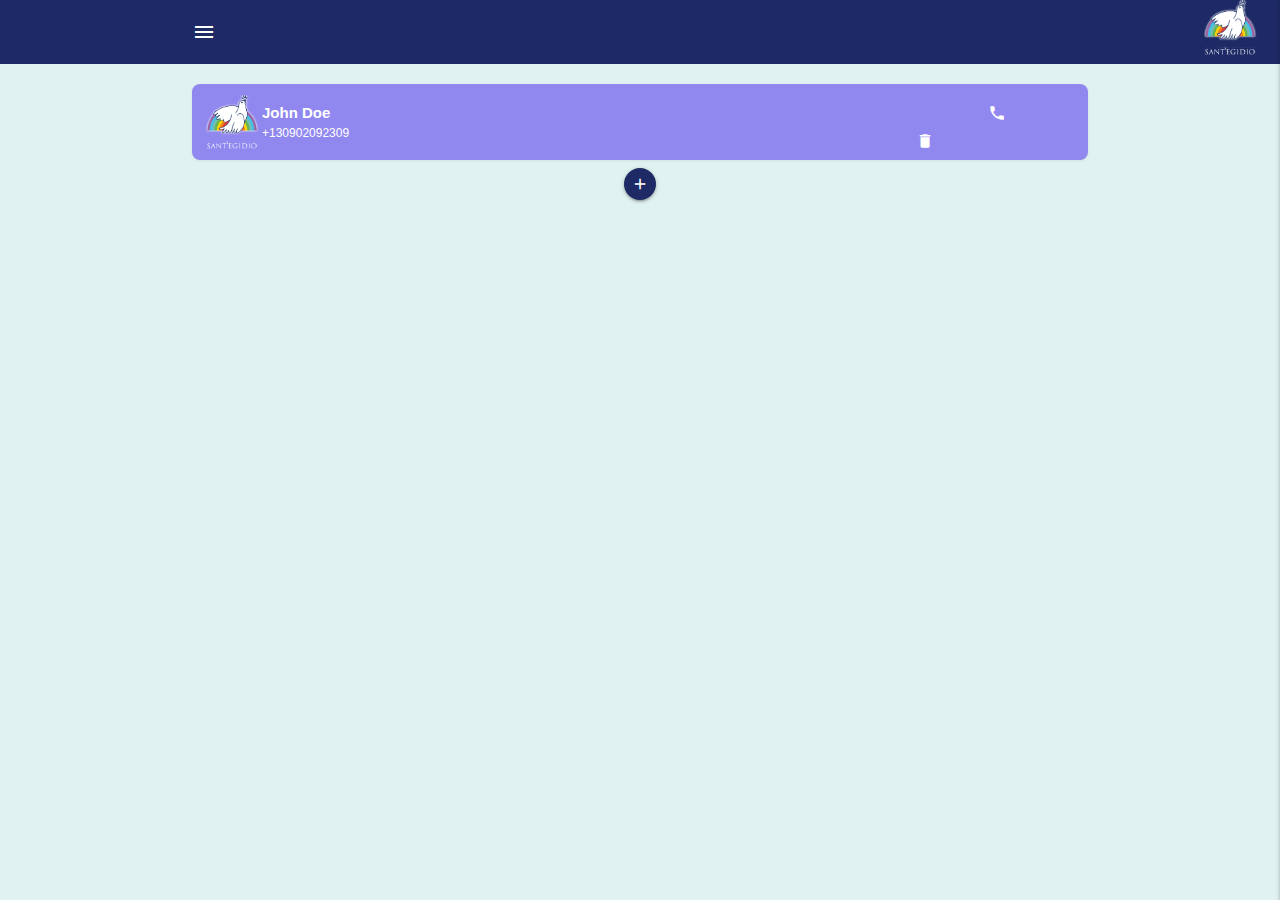
<file: index.html>
<html lang="en">
<head>
    <meta charset="UTF-8">
    <meta name="viewport" content="width=device-width, initial-scale=1.0">
    <meta http-equiv="X-UA-Compatible" content="ie=edge">
    <title>Sant Egidio</title>
    
    
    <!-- materialize icons, css & js -->
    <link type="text/css" href="css/materialize.min.css" rel="stylesheet">
    <link href="https://fonts.googleapis.com/icon?family=Material+Icons" rel="stylesheet">
    <link type="text/css" href="css/styles.css" rel="stylesheet">
    <script type="text/javascript" src="js/materialize.min.js"></script>

</head>
<body class="teal lighten-5">

  <!-- top nav -->
    <img src="img/EdigioLogo.png" class="logoDetail">
  <nav class="z-depth-0">
      <div class="nav-wrapper container">
          <span class="left white-text text-darken-1">
              <i class="material-icons sidenav-trigger" data-target="side-menu">menu</i>
          </span>
          

      </div>
  </nav>

  <!-- side nav -->
  <ul id="side-menu" class="sidenav side-menu">
      <img src="img/EdigioLogo.png" class="logoDetail">
      <li><a class="subheader">Sant'Egidio</a></li>
      <li><a href="pages/homelessFriends.html" class="waves-effect">Seznam kamaradů na ulici</a></li>
      <li><a href="pages/warehouse.html" class="waves-effect">Sklad</a></li>
      <li><a href="pages/actionforhomeless.html" class="waves-effect">Akce pro chudé</a></li>
      <li><a href="pages/occupance.html" class="waves-effect">Zařízení</a></li>
      <li><a href="pages/aboutCRSR.html" class="waves-effect">Egidio v ČR a SR</a></li>
      <li><a href="pages/about.html" class="waves-effect">O Sant'Egidiu</a></li>
      <li><a href="pages/synchronize.html" class="waves-effect">Synchronizovat data</a></li>
      <li><a href="pages/upload.html" class="waves-effect">Vložení dat</a></li>
      <li><a href="pages/download.html" class="waves-effect">Stažení dat</a></li>
  </ul>

  <!-- contacts -->
  <div class="contacts container grey-text text-darken-1">
    <!-- <div class="card-panel contact teal lighten-4 row">
      <img src="img/pkcontacts.png" alt="contact thumb">
      <div class="contact-details">
        <div class="contact-title">John Doe</div>
        <div class="contact-numbers">+130902092309</div>
      </div>      
      <div class="contact-options">        
        <i class="material-icons call_out">call_outline</i>                       
        <i class="material-icons">delete_outline</i>              
      </div>
    </div>     -->
    <div class="white-text text-darken-1 pk-contact">
      <div class="contact-image">
        <img src="img/EdigioLogo.png" alt="contact thumb">
      </div>
      <div class="contact-details">
        <div class="contact-title">John Doe</div>
        <div class="contact-numbers">+130902092309</div>
      </div>
      <div class="contact-options">        
        <i class="material-icons">call</i>              
        <i class="material-icons">delete_outline</i>              
      </div>
    </div>
  </div>

  <div class="center">
    <a class="btn-floating btn-small btn-large add-btn sidenav-trigger" data-target="side-form">
      <i class="material-icons">add</i>
    </a>
  </div>

  <!-- add contact side nav -->
  <div id="side-form" class="sidenav side-form">
      <form class="add-contact container section">
          <h6>Přidat kamaráda</h6>
          <div class="divider"></div>
          <div class="input-field">
              <input placeholder="" id="title" type="text" class="validate">
              <label for="title">Jméno</label>
          </div>
          <div class="input-field">
              <input placeholder="e.g. +198392323" id="numbers" type="text" class="validate">
              <label for="numbers">Příjmení</label>
          </div>
          <div class="input-field">
              <input placeholder="e.g. John Doe" id="title" type="text" class="validate">
              <label for="title">Contact Name</label>
          </div>
          <div class="input-field">
              <input placeholder="e.g. John Doe" id="title" type="text" class="validate">
              <label for="title">Contact Name</label>
          </div>
          <div class="input-field center">
              <button class="btn-small">Přidat</button>
          </div>
      </form>
  </div>

  <script src="js/common.js"></script>
</body>
</html>
</file>
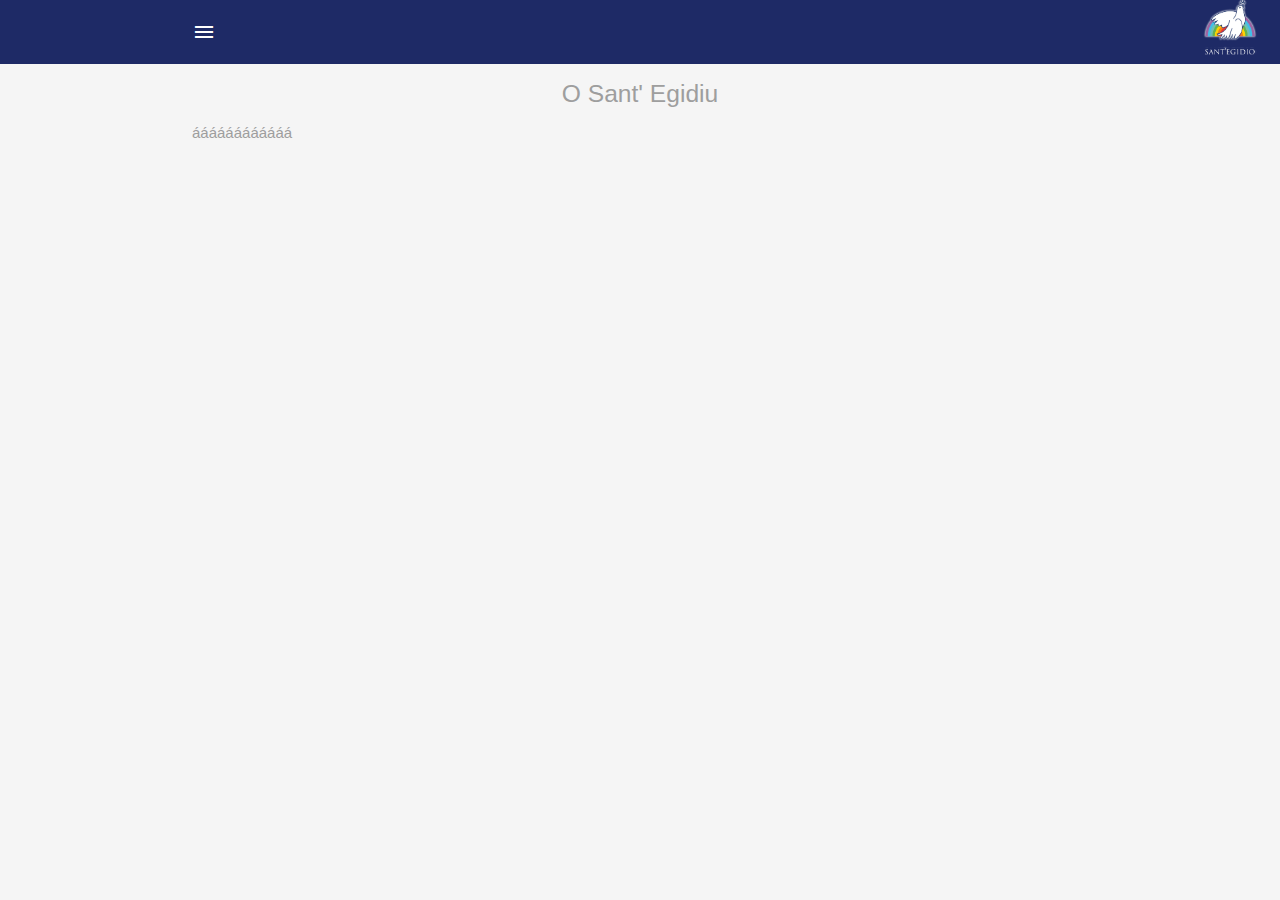
<file: pages/about.html>
<html lang="en">
<head>
  <meta charset="UTF-8">
  <meta name="viewport" content="width=device-width, initial-scale=1.0">
  <meta http-equiv="X-UA-Compatible" content="ie=edge">
  <title>Egidio aplikace</title>
  <!-- materialize icons, css & js -->
  <link type="text/css" href="../css/materialize.min.css" rel="stylesheet">
  <link href="https://fonts.googleapis.com/icon?family=Material+Icons" rel="stylesheet">
  <link type="text/css" href="../css/styles.css" rel="stylesheet">
  <script type="text/javascript" src="../js/materialize.min.js"></script>
  
</head>
<body class="grey lighten-4">

    <!-- top nav -->
    <img src="../img/EdigioLogo.png" class="logoDetail">
    <nav class="z-depth-0">
        <div class="nav-wrapper container">
            <span class="left white-text text-darken-1">
                <i class="material-icons sidenav-trigger" data-target="side-menu">menu</i>
            </span>

        </div>
    </nav>

    <!-- side nav -->

    <ul id="side-menu" class="sidenav side-menu">
        <img src="../img/EdigioLogo.png" class="logoDetail">
        <li><a class="subheader">Sant'Egidio</a></li>
        <li><a href="../pages/homelessFriends.html" class="waves-effect">Seznam kamaradů na ulici</a></li>
        <li><a href="../pages/warehouse.html" class="waves-effect">Sklad</a></li>
        <li><a href="../pages/actionforhomeless.html" class="waves-effect">Akce pro chudé</a></li>
        <li><a href="../pages/occupance.html" class="waves-effect">Zařízení</a></li>
        <li><a href="../pages/aboutCRSR.html" class="waves-effect">Egidio v ČR a SR</a></li>
        <li><a href="../pages/about.html" class="waves-effect">O Sant'Egidiu</a></li>
        <li><a href="../pages/synchronize.html" class="waves-effect">Synchronizovat data</a></li>
        <li><a href="../pages/upload.html" class="waves-effect">Vložení dat</a></li>
        <li><a href="../pages/download.html" class="waves-effect">Stažení dat</a></li>
    </ul>
    <!-- content -->
    <div class="container grey-text">
        <h5 class="center">O Sant' Egidiu</h5>
        <p>áááááááááááá</p>
    </div>

    <script src="../js/common.js"></script>
</body>
</html>
</file>
<file: css/styles.css>
/* colours */
:root {
    --primary: #1E2A66;
    /*--secondary: #9188EF; */
    --title: #FFFFFF;
}

/* layout styles */
nav{
  background: var(--primary);
  border-bottom: 10px solid var(--primary);
}
nav a{
  text-transform: uppercase;
  color: var(--title);
}
nav a span{
  font-weight: bold;
}
nav .sidenav-trigger{
  margin: 0;
}

/* contact styles */
.contacts{
  margin-top: 20px;
}
.card-panel.contact{
  border-radius: 8px;
  padding: 10px;
  box-shadow: 0px 1px 3px rgba(90,90,90,0.1);
  display: flex;
  grid-template-columns: 2fr 6fr 1fr;
  grid-template-areas: "image details delete";
  position: relative;
  background: #80cbc4 ;
  align-items: center;
}


/* .contact img{
  width: 20%;
  max-width: 60px;
} */
/* .contact-details{
  width: 50%;
  margin-top: 3px;
} */
/* .contact-options{
  width: 20%;
  position: absolute;
  bottom: 0px;
  right: 0px;
} */

.contact-call{
  grid-area: delete;
  position: absolute;
  top: 0px;
  right: 0px;
}
.contact-call i{
  font-size: 18px;
}

.contact-title{
  font-weight: bold;
}
.contact-numbers{
  font-size: 0.8em;
}

.call_out{
  width: 18px;
}

/* form-styles */
.add-btn{
  background: var(--primary) !important;
}
input{
  box-shadow: none !important;
  -webkit-box-shadow: none !important;
}
.side-form button{
  background: var(--primary);
  box-shadow: 1px 1px 3px rgba(90,90,90,0.2);
}
form .input-field{
  margin-top: 30px;
}

.pk-contact {
    display: flex;
    align-items: center;
    justify-content: space-between;
    border-radius: 8px;
    padding: 10px;
    box-shadow: 0px 1px 3px rgba(90,90,90,0.1);
    grid-template-columns: 2fr 6fr 1fr;
    grid-template-areas: "image details delete";
    position: relative;
    background: #9188EF;
    align-items: center;
    margin-bottom: 8px;
}

.contact-image{
  width: 60px;
}
.contact-image > img{
  width: 100%;
}
.contact-details{
  display: flex;  
  flex-direction: column;
  flex: 1;
}

.contact-options i{
  justify-content: space-evenly;
  font-size: 18px;
  align-items: center;
  margin-top: 10px;
}

.contact-options{
  display: flex;
  flex-direction: column;
  justify-content: space-evenly;
  font-size: 18px;
  align-items: center;
}

.logoDetail{
    position:absolute;
    height: auto;
    right:20px;
    width: 60px;
}

.alert {
    width: 100%;
    background: rgb(0, 255, 106);
    padding: 10px 20px;
    border-radius: 5px;
    text-align: center;
    font-size: 18px;
    font-weight: 900;
    display: none;
}
</file>
